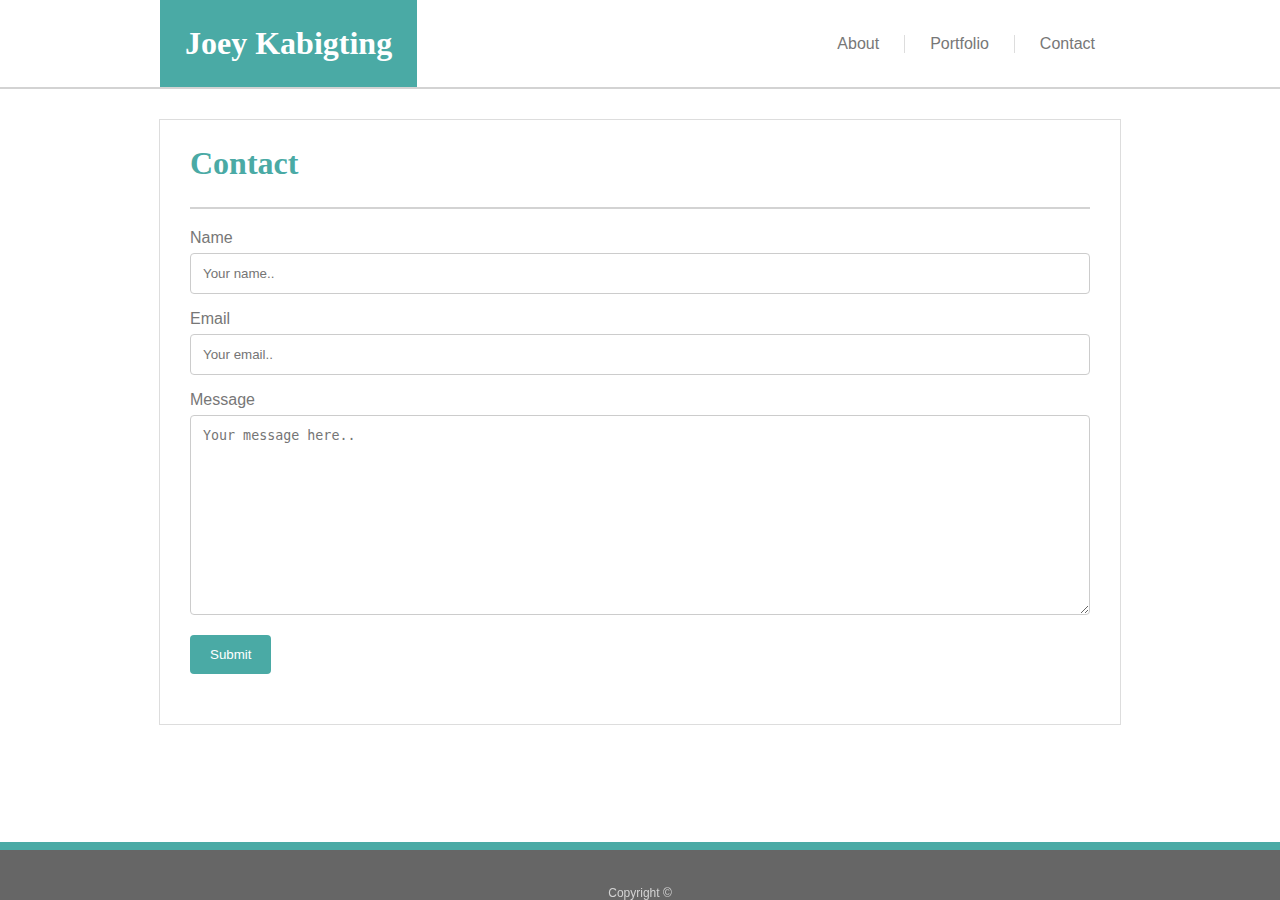
<file: contact.html>
<!DOCTYPE html>
<html lang="en">
<head>
    <title>Assignment 1 - Basic Portfolio</title>
    <link rel="stylesheet" type="text/css" href="assets/css/style.css"/>
</head>
<body>
    <div class="TopBar clearfix">
        <div class="TopBarContent">
            <header>
                <h1>Joey Kabigting</h1>
            </header>
            <div class="TopBarLinks">
                <div class="ContactLink">
                    <a href="contact.html">Contact</a>
                    </div>
                <div class="PortfolioLink">
                    <a href="portfolio.html">Portfolio</a>
                </div>
                <div class="AboutLink">
                    <a href="index.html">About</a>
                </div>
            </div>
        </div>
    </div>

    <div class="AboutMe clearfix">
        <div class="ContactBanner">
            <h1 class="AboutMeTitle">
                Contact
            </h1>
        </div>
        <div class="ContactForm">
            <form action="action_page.php">
                <label for="name">Name</label>
                <input type="text" id="name" name="name" placeholder="Your name..">
                    
                <label for="email">Email</label>
                <input type="text" id="email" name="email" placeholder="Your email..">
                    
                <label for="message">Message</label>
                <textarea id="message" name="message" placeholder="Your message here.." style="height:200px"></textarea>
                    
                <input type="submit" value="Submit">    
            </form>
        </div>
    </div>

    <footer>
        <div class="FooterText">
            Copyright &copy;
        </div>
    </footer>
</body>
</html>
</file>
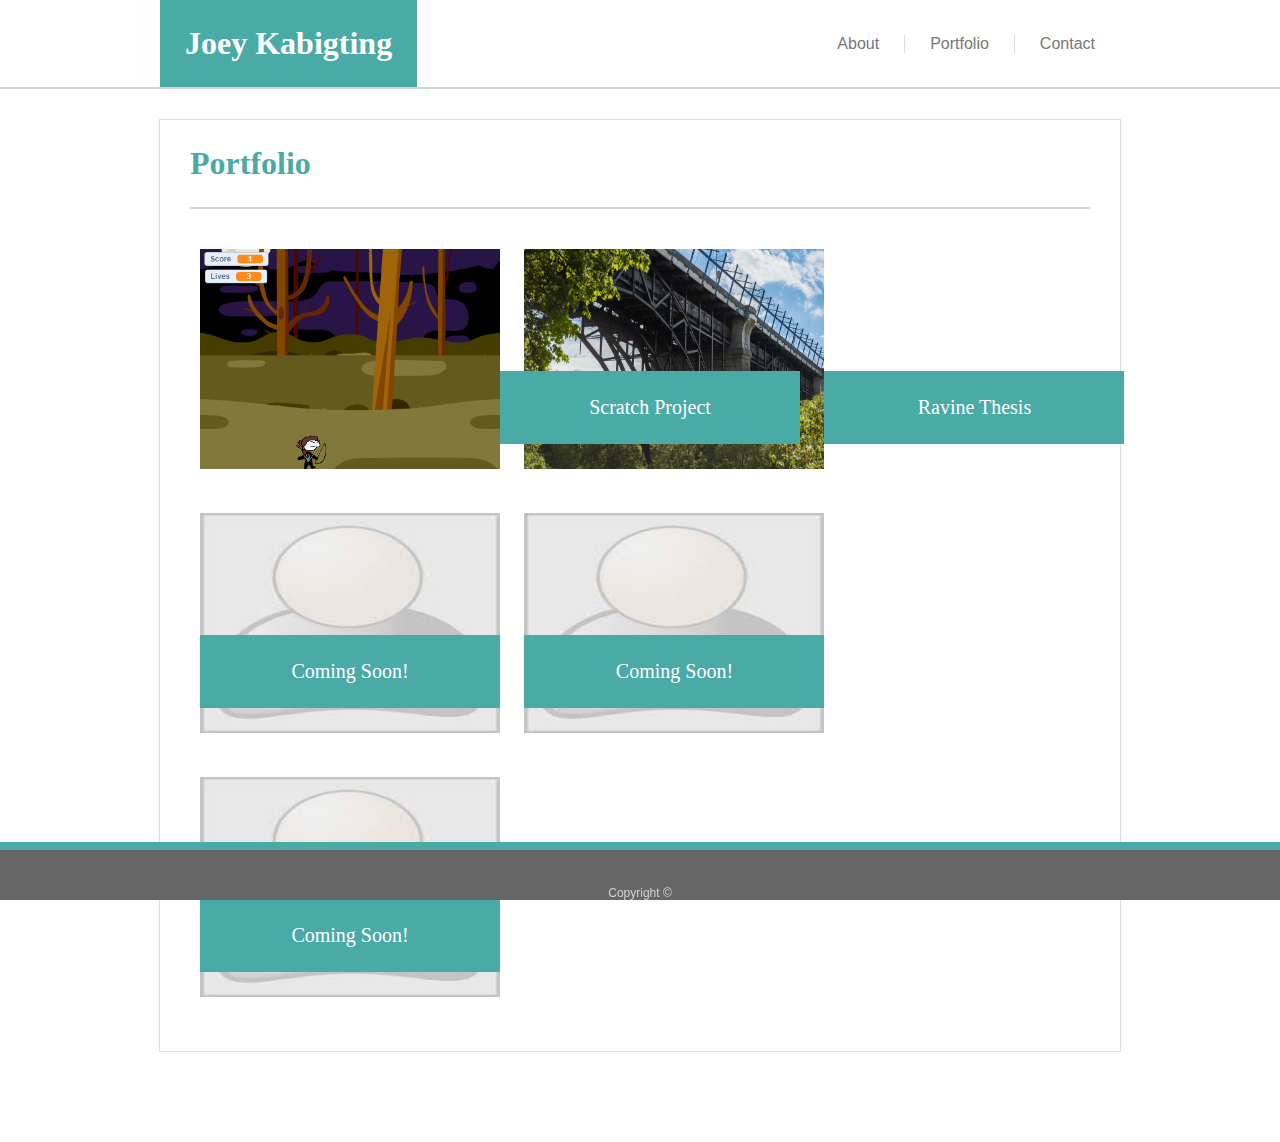
<file: portfolio.html>
<!DOCTYPE html>
<html lang="en">
<head>
    <title>Assignment 1 - Basic Portfolio</title>
    <link rel="stylesheet" type="text/css" href="assets/css/style.css"/>
</head>
<body>
    <div class="TopBar clearfix">
        <div class="TopBarContent">
            <header>
                <h1>Joey Kabigting</h1>
            </header>
            <div class="TopBarLinks">
                <div class="ContactLink">
                    <a href="contact.html">Contact</a>
                    </div>
                <div class="PortfolioLink">
                    <a href="portfolio.html">Portfolio</a>
                </div>
                <div class="AboutLink">
                    <a href="index.html">About</a>
                </div>
            </div>
        </div>
    </div>

    <div class="AboutMe clearfix">
        <div class="AboutMeBanner">
            <h1 class="AboutMeTitle">
                Portfolio
            </h1>
        </div>
        <div class="AboutMeContent">
            <div class="clearfix">
                <div class="column box">
                    <img class="PortfolioImage" src="assets/images/scratch-project.png" alt="Thumbnail for Joey's Scratch Game Project">
                    <a class="text" href="https://scratch.mit.edu/projects/305901651/" target="_blank">Scratch Project</a>
                </div>
                <div class="column box">
                    <img class="PortfolioImage" src="assets/images/ravine-pic.jpg" alt="Thumbnail for Joey's Urban Ravine Report">
                    <a class="text" href="https://torontoravinesdotorg.files.wordpress.com/2018/07/jose-m-kabigting_2017_assessing-understory-vegetation-communities-as-indicators-of-ecological-integrity-in-the-toronto-ravine-system.pdf" target="_blank">Ravine Thesis</a>
                </div>
            </div>
            <div class="clearfix">
                <div class="column box">
                    <img class="PortfolioImage" src="assets/images/placeholder.jpg" alt="Placeholder Thumbnail for Future Projects">
                    <div class="text">
                        Coming Soon!
                    </div>
                </div>
                <div class="column box">
                    <img class="PortfolioImage" src="assets/images/placeholder.jpg" alt="Placeholder Thumbnail for Future Projects">
                    <div class="text">
                        Coming Soon!
                    </div>
                </div>
            </div>
            <div class="clearfix">
                <div class="column box">
                    <img class="PortfolioImage" src="assets/images/placeholder.jpg" alt="Placeholder Thumbnail for Future Projects">
                    <div class="text">
                        Coming Soon!
                    </div>
                </div>
            </div>
        </div>
    </div>

    <footer>
        <div class="FooterText">
            Copyright &copy;
        </div>
    </footer>
</body>
</html>
</file>
<file: assets/css/style.css>
body {
    background-image: url(file:///C:/Users/thegh/Coding-Homework/Assignment1/Basic-Portfolio/assets/images/white-waves.png);
    margin: 0 auto 0 auto;
    font-family: Arial, Helvetica, sans-serif;
    color: #777777;
}

.clearfix:after {
    content: "";
    display: table;
    clear: both;
}

.TopBar {
    background-color: white;
    border-bottom: 2px solid lightgrey;
}

.TopBarContent {
    width: 960px;
    margin-left: auto;
    margin-right: auto;
    text-align: center;
}

h1 {
    float: left;
    color: white;
    font-family: Georgia, 'Times New Roman', Times, serif;
    background-color: #4aaaa5;
    padding: 25px;
    margin: 0;
}

.TopBarLinks {
    position: relative;
    top: 35px;
    right: 0px;
}

.AboutLink {
    float: right;
    padding: 0 25px 0 25px;
    margin: auto;
    border-right: 1px solid #dddddd;
}

.PortfolioLink {
    float: right;
    padding: 0 25px 0 25px;
    margin: auto;
    border-right: 1px solid #dddddd;
}

.ContactLink {
    float: right;
    padding: 0 25px 0 25px;
    margin: auto;
}

.AboutMe {
    width: 960px;
    border: 1px solid #dddddd;
    background-color: white;
    margin: 30px auto 90px auto;
    padding-bottom: 20px;
}

.AboutMeBanner {
    width: 900px;
    border-bottom: 2px solid lightgrey;
    float: left;
    margin: 0 30px 0 30px;
}

.AboutMeTitle {
    color: #4aaaa5;
    background-color: white;
    padding-left: 0;
}

.AboutMeContent {
    width: 960px;
    padding: 30px 30px 0 30px;
    float: left;
}

.AboutMePic {
    width: 200px;
    margin-right: 30px;
    float: left;
}

.MainContent {
    width: 900px;
    line-height: 30px;
    padding-right: 0px;
    float: left;
}

footer {
    width: 100%;
    position: fixed;
    bottom: 0;
    font-size: 12px;
    background-color: #666666;
    color: lightgrey;
    height: 50px;
    border-top: 8px solid #4aaaa5;
    z-index: 999;
}

.FooterText {
    position: fixed;
    width: 100%;
    bottom: 0;
    text-align: center;
    z-index: 9999;
}

a {
    font-family: Arial, Helvetica, sans-serif;
    color: #777777;
    text-decoration: none;
}

.Instagram {
    color: #4aaaa5;
    font-weight: bold;
}

input[type=text], select, textarea {
    width: 100%;
    padding: 12px;
    border: 1px solid #ccc;
    border-radius: 4px;
    box-sizing: border-box;
    margin-top: 6px; 
    margin-bottom: 16px;
    resize: vertical
}
  
input[type=submit] {
    background-color: #4aaaa5;
    color: white;
    padding: 12px 20px;
    border: none;
    border-radius: 4px;
    cursor: pointer;
}
  
input[type=submit]:hover {
    background-color: #01e1ff;
}

.ContactBanner {
    width: 900px;
    border-bottom: 2px solid lightgrey;
    float: left;
    margin: 0 30px 20px 30px;
}

.ContactForm {
    border-radius: 5px;
    background-color: white;
    padding: 30px;
}

.PortfolioImage {
    width: 300px;
    height: 220px;
    margin-bottom: 20px;
}

.column {
    padding: 10px;
    position: relative;
    display: inline-block;
}

.column .text {      
    top: 50%;
    position: absolute;
    z-index: 99;       
    text-align: center;
}

.text {
    float: left;
    color: white;
    font-family: Georgia, 'Times New Roman', Times, serif;
    background-color: #4aaaa5;
    padding: 25px;
    margin: 0;
    width: 250px;
    font-size: 20px;
}

a:hover {
    color: #01e1ff;
}
</file>
